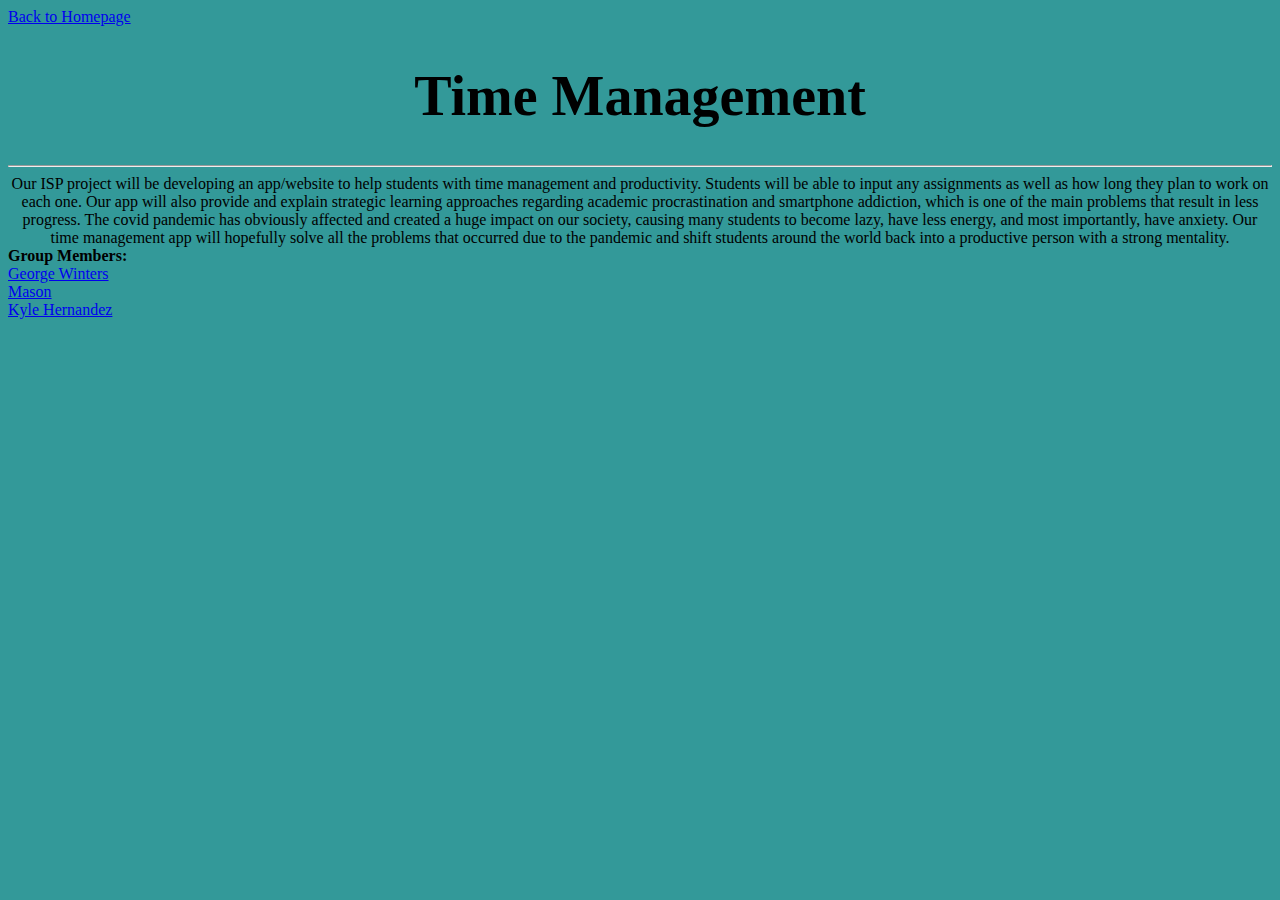
<file: index.html>
<!DOCTYPE html>
<html lang="en">

  <head>
    <meta charset="UTF-8">
    <title>Digital Portfolio</title>
</head>

  <body style="background-color:#339999;">
   <a href="https://www.codermerlin.com/users/myoram-langwang/Digital Portfolio/index.html"<h2>Back to Homepage<h2></a>
    <h1 style="text-align:center;font-size:350%">Time Management</h1>

    <hr><center>Our ISP project will be developing an app/website to help students with time management and productivity. Students will be able to input any assignments as well as how long they plan to work on each one. Our app will also provide and explain strategic learning approaches regarding academic procrastination and smartphone addiction, which is one of the main problems that result in less progress. The covid pandemic has obviously affected and created a huge impact on our society, causing many students to become lazy, have less energy, and most importantly, have anxiety. Our time management app will hopefully solve all the problems that occurred due to the pandemic and shift students around the world back into a productive person with a strong mentality.
      </center>

       </body>
</html>
<B>Group Members:</B><br>
<a href="https://codermerlin.com/users/george-winters/Digital%20Portfolio/CS-II/Projects/ISP/index.html"<h2>George Winters</h2></a><br>
<a href="https://www.codermerlin.com/users/mason-williams/Digital%20Portfolio/CS-II/Projects/ISP/index.html"<h2>Mason</h2></a>   <br>
<a href="https://www.codermerlin.com/users/kyle-hernandez/Digital%20Portfolio/CS-II/Projects/ISP/index.html"<h2>Kyle Hernandez</h2></a><br>
</file>
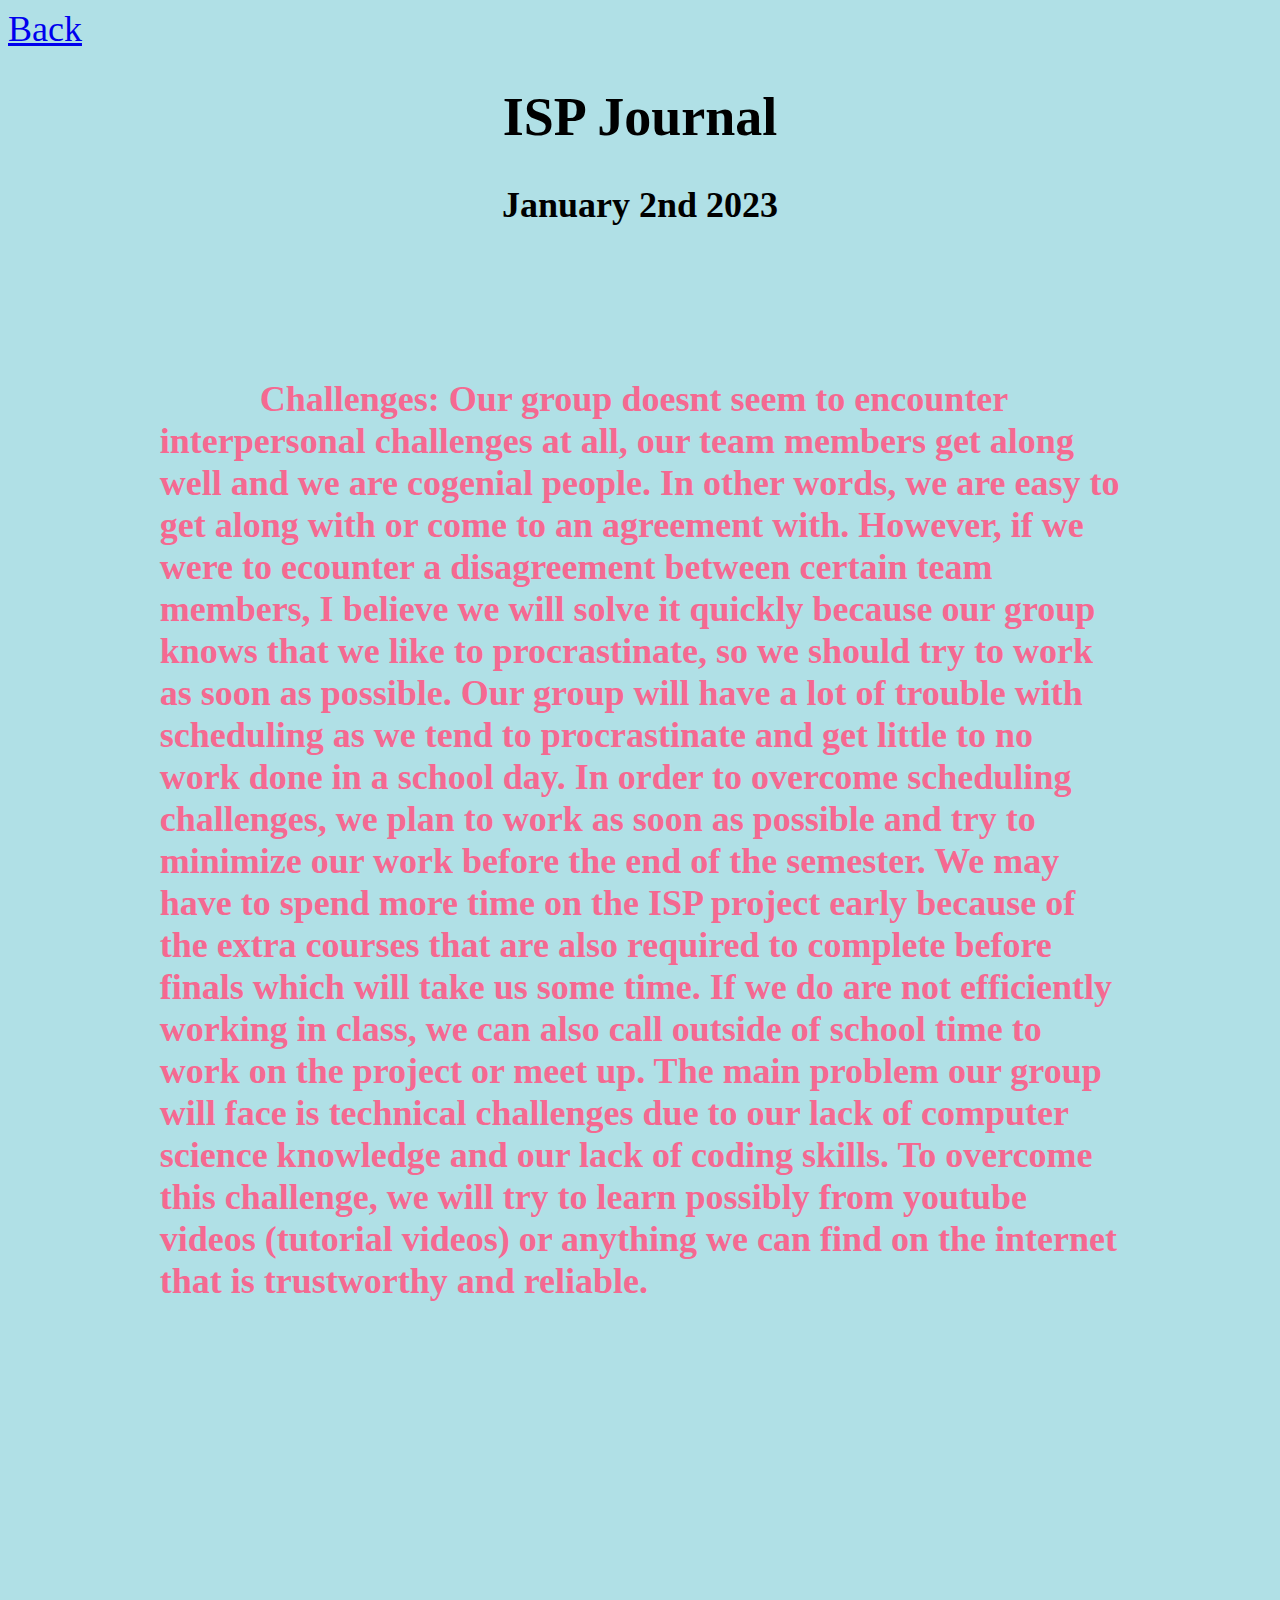
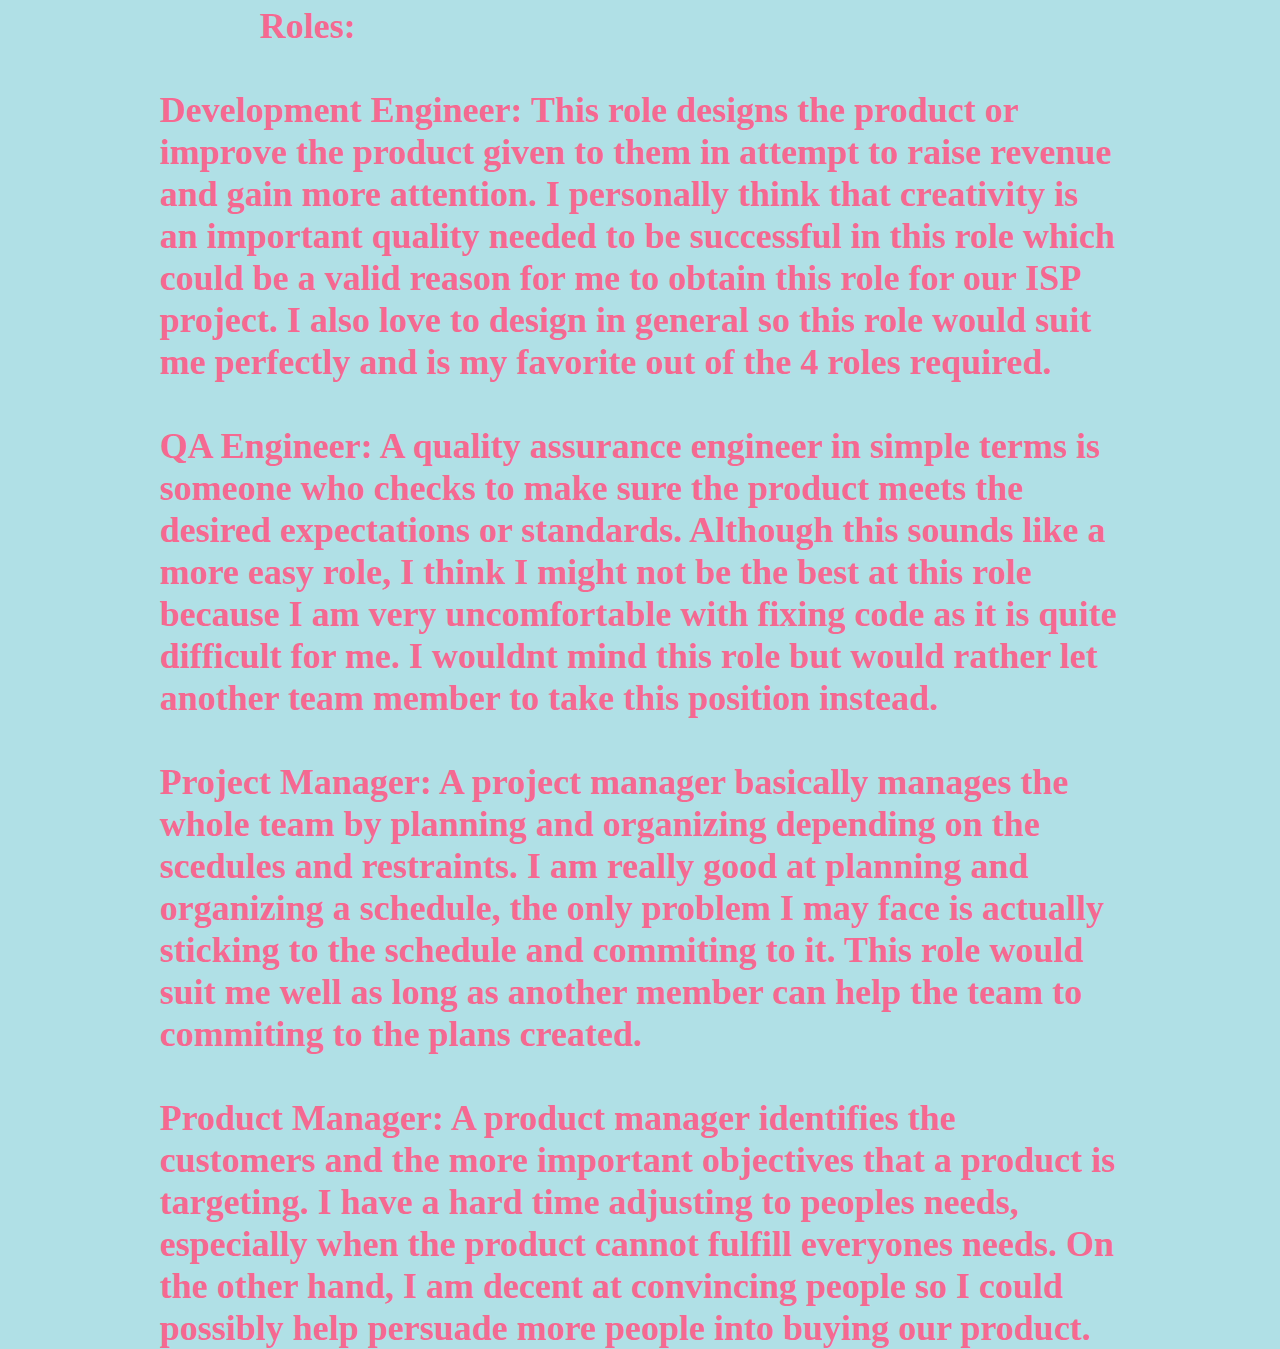
<file: Journal.html>
<!DOCTYPE html>
<html lang="en">

  <head>
    <meta charset="UTF-8">
    <meta name="viewpoint" content="width=device-width, initial-scale=1.0">
    <meta name="ISP Journal" content="This page is about our ISP Project Roles">

    <link rel="stylesheet" href="styles.css">
    <title>ISP Journal</title>
  </head>
  <body>
    <a href="https://www.codermerlin.com/users/myoram-langwang/Digital%20Portfolio/index.html"<h2>Back</h2></a>
       <center><h1>ISP Journal</h1>
	 </body>
	<B>January 2nd 2023</center></B>
	 
       <div class="challenges">
	Challenges: Our group doesnt seem to encounter interpersonal challenges at all, our team members get along well and we are cogenial people. In other words, we are easy to get along with or come to an agreement with. However, if we were to ecounter a disagreement between certain team members, I believe we will solve it quickly because our group knows that we like to procrastinate, so we should try to work as soon as possible. Our group will have a lot of trouble with scheduling as we tend to procrastinate and get little to no work done in a school day. In order to overcome scheduling challenges, we plan to work as soon as possible and try to minimize our work before the end of the semester. We may have to spend more time on the ISP project early because of the extra courses that are also required to complete before finals which will take us some time. If we do are not efficiently working in class, we can also call outside of school time to work on the project or meet up. The main problem our group will face is technical challenges due to our lack of computer science knowledge and our lack of coding skills. To overcome this challenge, we will try to learn possibly from youtube videos (tutorial videos) or anything we can find on the internet that is trustworthy and reliable.
       </div>
       <div class="roles">
	 Roles: <br><br>
	 Development Engineer: This role designs the product or improve the product given to them in attempt to raise revenue and gain more attention. I personally think that creativity is an important quality needed to be successful in this role which could be a valid reason for me to obtain this role for our ISP project. I also love to design in general so this role would suit me perfectly and is my favorite out of the 4 roles required. <br><br>
	 QA Engineer: A quality assurance engineer in simple terms is someone who checks to make sure the product meets the desired expectations or standards. Although this sounds like a more easy role, I think I might not be the best at this role because I am very uncomfortable with fixing code as it is quite difficult for me. I wouldnt mind this role but would rather let another team member to take this position instead. <br><br>
	 Project Manager: A project manager basically manages the whole team by planning and organizing depending on the scedules and restraints. I am really good at planning and organizing a schedule, the only problem I may face is actually sticking to the schedule and commiting to it. This role would suit me well as long as another member can help the team to commiting to the plans created. <br><br>
	 Product Manager: A product manager identifies the customers and the more important objectives that a product is targeting. I have a hard time adjusting to peoples needs, especially when the product cannot fulfill everyones needs. On the other hand, I am decent at convincing people so I could possibly help persuade more people into buying our product.<br>
	 </div>
</file>
<file: styles.css>
html, body {
    height:50%;
    background-color: #B0E0E6;
    font-size: 150%;
}

h1 {
    text-align: center;
    font-size: 150%;
}

.challenges, .roles {
    color: #F56991;
    text-indent: 100px;
    text-align: left;
    font-weight: bold;
    text-indent: 100px;
    font-size: 100%;
    font-family: Times New Roman;
    margin-left: 12%;
    margin-right: 12%;
    margin-top: 12%;
    margin-bottom: 12%;
    float: left;
}
</file>
